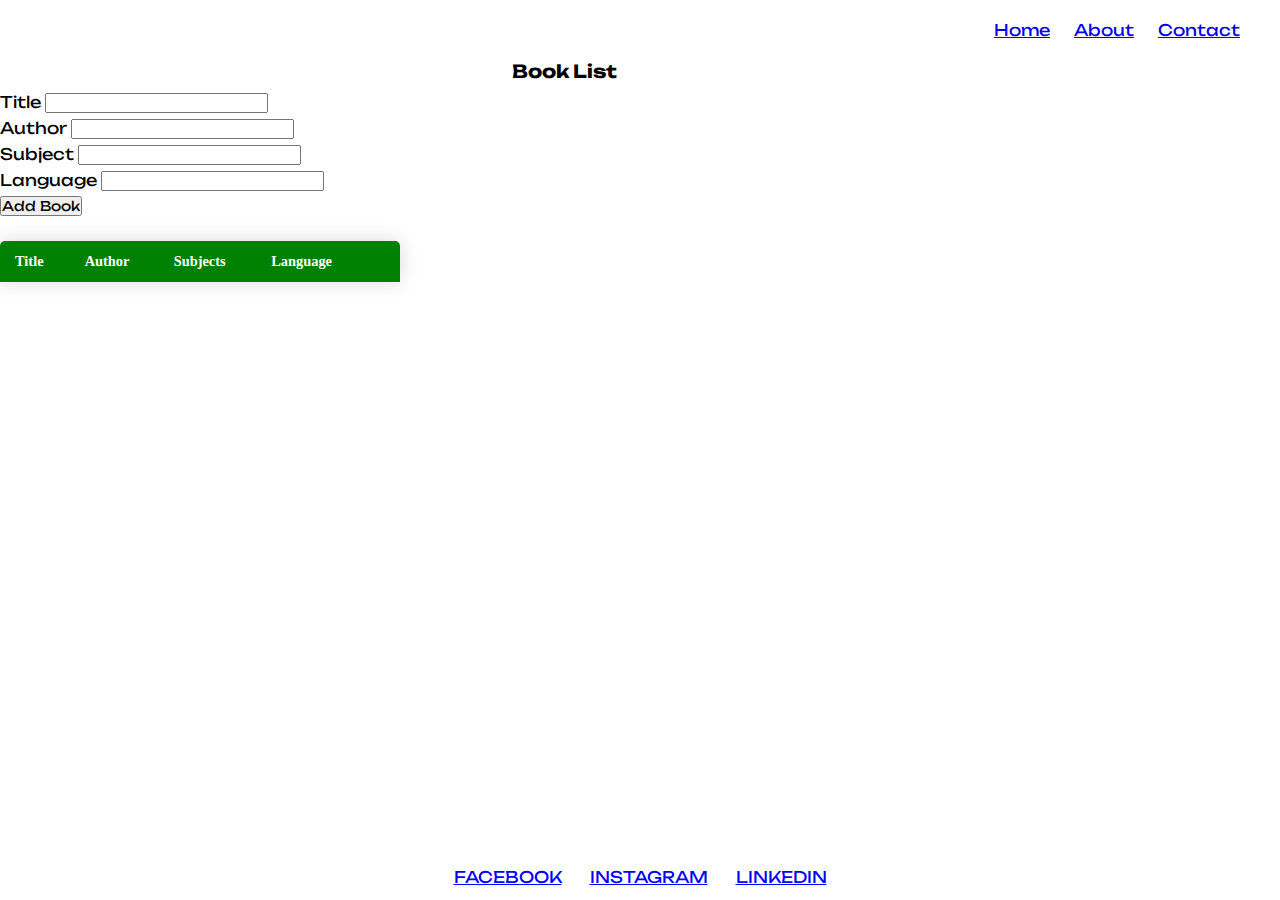
<file: index.html>
<html>
    <head>
        <title>Library</title>
        <link rel="stylesheet" href="main.css">
        <link rel="preconnect" href="https://fonts.googleapis.com">
        <link rel="preconnect" href="https://fonts.gstatic.com" crossorigin>
        <link href="https://fonts.googleapis.com/css2?family=Unbounded:wght@900&display=swap" rel="stylesheet">
    </head>
    <body>
        <div class="header">
                <div class="navbar">
                    <div class="logo">
                        <!-- Logo -->
                        <!-- <img src="" alt=""> -->
                    </div>
                    <nav class="top-navbar">
                        <ul>
                            <li><a href="index.html">Home</a></li>
                            <li><a href="about.html">About</a></li>
                            <li><a href="contact.html">Contact</a></li>

                        </ul>
                    </nav>
                </div>
        <div class="container">
            <h1> Book List </h1>
            <form id="book-form">
                <div class="form-group" id="form-group">
                    <label for="title">Title</label>
                    <input type="text" id="title" class="form-control">
                </div>
                <div class="form-group" id="form-group">
                    <label for="author">Author</label>
                    <input type="text" id="author" class="form-control">
                </div>
                <div class="form-group" id="form-group">
                    <label for="author">Subject</label>
                    <input type="text" id="subject" class="form-control">
                </div>
                <div class="form-group" id="form-group">
                    <label for="author">Language</label>
                    <input type="text" id="language" class="form-control">
                </div>
                <input id="myInput" type="submit" value="Add Book" class="btn">
            </form>
            <table class="table" id="table">
                <thead>
                    <tr id="myTr">
                        <th>Title</th>
                        <th>Author</th>
                        <th>Subjects</th>
                        <th>Language</th>
                        <th></th>
                    </tr>
                </thead>
                <tbody id="book-list"></tbody>
            </table>
        </div>
        <section class="bottom-header">
            <div class="bottom-nav-links">
                <ul>
                    <li><a href="https://www.facebook.com/">FACEBOOK</a></li>
                    <li><a href="https://www.instagram.com/accounts/login/">INSTAGRAM</a></li>
                    <li><a href="https://www.linkedin.com/">LINKEDIN</a></li>

                </ul>
            </div>
    </section>
        <script type= "module" src="./js/main.js"></script>
    </body>
</html>
</file>
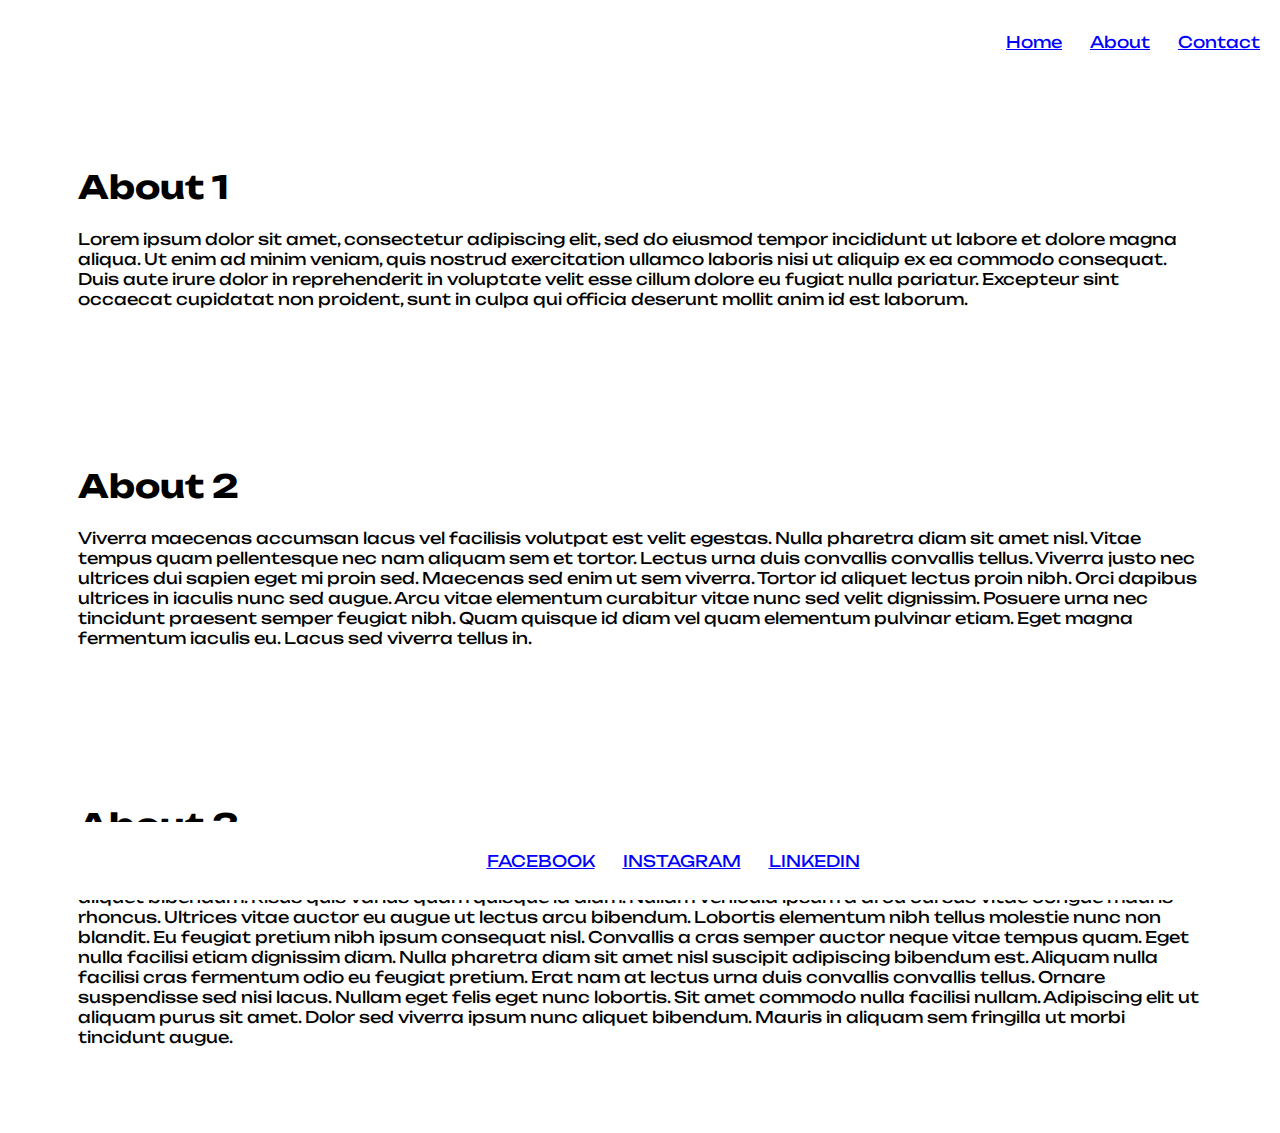
<file: about.html>
<html>
        <title>About</title>
        <link rel="stylesheet" href="style.css">
        <link rel="preconnect" href="https://fonts.googleapis.com">
        <link rel="preconnect" href="https://fonts.gstatic.com" crossorigin>
        <link href="https://fonts.googleapis.com/css2?family=Unbounded:wght@900&display=swap" rel="stylesheet">
    </head>
    <body>
        <section class="header">
            <nav>
                <div class="nav-links">
                <ul>
                    <li><a href="index.html">Home</a></li>
                    <li><a href="about.html">About</a></li>
                    <li><a href="contact.html">Contact</a></li>

                </ul>
                 </div>
            </nav>


        <section class="about-1">
            <h1>About 1</h1>
            <p class="para-1">Lorem ipsum dolor sit amet, consectetur adipiscing elit, sed do eiusmod tempor incididunt ut labore et dolore magna aliqua. Ut enim ad minim veniam, quis nostrud exercitation ullamco laboris nisi ut aliquip ex ea commodo consequat. Duis aute irure dolor in reprehenderit in voluptate velit esse cillum dolore eu fugiat nulla pariatur. Excepteur sint occaecat cupidatat non proident, sunt in culpa qui officia deserunt mollit anim id est laborum.</p>
        </section>
    
    
        <section class="about-2">
            <h1>About 2</h1>
            <p class="para-2">Viverra maecenas accumsan lacus vel facilisis volutpat est velit egestas. Nulla pharetra diam sit amet nisl. Vitae tempus quam pellentesque nec nam aliquam sem et tortor. Lectus urna duis convallis convallis tellus. Viverra justo nec ultrices dui sapien eget mi proin sed. Maecenas sed enim ut sem viverra. Tortor id aliquet lectus proin nibh. Orci dapibus ultrices in iaculis nunc sed augue. Arcu vitae elementum curabitur vitae nunc sed velit dignissim. Posuere urna nec tincidunt praesent semper feugiat nibh. Quam quisque id diam vel quam elementum pulvinar etiam. Eget magna fermentum iaculis eu. Lacus sed viverra tellus in.
            </p>
        </section>
    
        <section class="about-3">
            <h1>About 3</h1>
            <p class="para-3">Amet facilisis magna etiam tempor orci eu lobortis elementum nibh. Vel pretium lectus quam id leo. Viverra ipsum nunc aliquet bibendum. Risus quis varius quam quisque id diam. Nullam vehicula ipsum a arcu cursus vitae congue mauris rhoncus. Ultrices vitae auctor eu augue ut lectus arcu bibendum. Lobortis elementum nibh tellus molestie nunc non blandit. Eu feugiat pretium nibh ipsum consequat nisl. Convallis a cras semper auctor neque vitae tempus quam. Eget nulla facilisi etiam dignissim diam. Nulla pharetra diam sit amet nisl suscipit adipiscing bibendum est. Aliquam nulla facilisi cras fermentum odio eu feugiat pretium. Erat nam at lectus urna duis convallis convallis tellus. Ornare suspendisse sed nisi lacus. Nullam eget felis eget nunc lobortis. Sit amet commodo nulla facilisi nullam. Adipiscing elit ut aliquam purus sit amet. Dolor sed viverra ipsum nunc aliquet bibendum. Mauris in aliquam sem fringilla ut morbi tincidunt augue.
            </p>
        </section>



        <section class="bottom-header">
            <div class="bottom-nav-links">
                <ul>
                    <li><a href="https://www.facebook.com/">FACEBOOK</a></li>
                    <li><a href="https://www.instagram.com/accounts/login/">INSTAGRAM</a></li>
                    <li><a href="https://www.linkedin.com/">LINKEDIN</a></li>

                </ul>
            </div>
    </section>

    
        <script type= "module" src="./js/main.js"></script>
    </body>
</html>
</file>
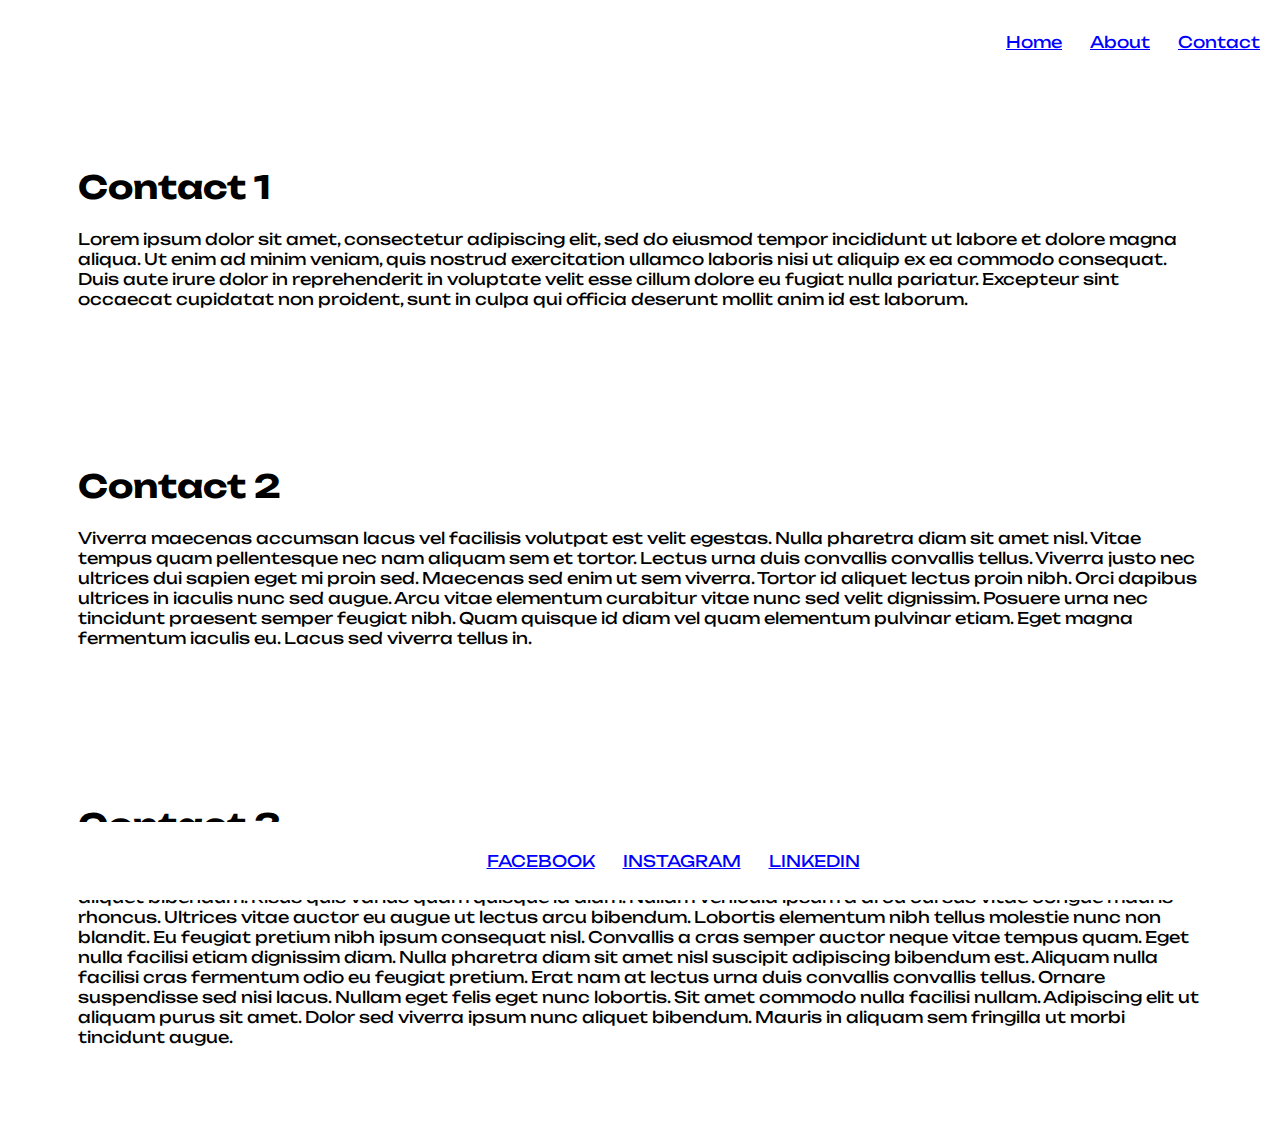
<file: contact.html>
<html>
        <title>Contact</title>
        <link rel="stylesheet" href="style.css">
        <link rel="preconnect" href="https://fonts.googleapis.com">
        <link rel="preconnect" href="https://fonts.gstatic.com" crossorigin>
        <link href="https://fonts.googleapis.com/css2?family=Unbounded:wght@900&display=swap" rel="stylesheet">
    </head>
    <body>
        <section class="header">
            <nav>
                <div class="nav-links">
                <ul>
                    <li><a href="index.html">Home</a></li>
                    <li><a href="about.html">About</a></li>
                    <li><a href="contact.html">Contact</a></li>

                </ul>
                 </div>
            </nav>


            <section class="about-1">
                <h1>Contact 1</h1>
                <p class="para-1">Lorem ipsum dolor sit amet, consectetur adipiscing elit, sed do eiusmod tempor incididunt ut labore et dolore magna aliqua. Ut enim ad minim veniam, quis nostrud exercitation ullamco laboris nisi ut aliquip ex ea commodo consequat. Duis aute irure dolor in reprehenderit in voluptate velit esse cillum dolore eu fugiat nulla pariatur. Excepteur sint occaecat cupidatat non proident, sunt in culpa qui officia deserunt mollit anim id est laborum.</p>
            </section>
        
        
            <section class="about-2">
                <h1>Contact 2</h1>
                <p class="para-2">Viverra maecenas accumsan lacus vel facilisis volutpat est velit egestas. Nulla pharetra diam sit amet nisl. Vitae tempus quam pellentesque nec nam aliquam sem et tortor. Lectus urna duis convallis convallis tellus. Viverra justo nec ultrices dui sapien eget mi proin sed. Maecenas sed enim ut sem viverra. Tortor id aliquet lectus proin nibh. Orci dapibus ultrices in iaculis nunc sed augue. Arcu vitae elementum curabitur vitae nunc sed velit dignissim. Posuere urna nec tincidunt praesent semper feugiat nibh. Quam quisque id diam vel quam elementum pulvinar etiam. Eget magna fermentum iaculis eu. Lacus sed viverra tellus in.
                </p>
            </section>
        
            <section class="about-3">
                <h1>Contact 3</h1>
                <p class="para-3">Amet facilisis magna etiam tempor orci eu lobortis elementum nibh. Vel pretium lectus quam id leo. Viverra ipsum nunc aliquet bibendum. Risus quis varius quam quisque id diam. Nullam vehicula ipsum a arcu cursus vitae congue mauris rhoncus. Ultrices vitae auctor eu augue ut lectus arcu bibendum. Lobortis elementum nibh tellus molestie nunc non blandit. Eu feugiat pretium nibh ipsum consequat nisl. Convallis a cras semper auctor neque vitae tempus quam. Eget nulla facilisi etiam dignissim diam. Nulla pharetra diam sit amet nisl suscipit adipiscing bibendum est. Aliquam nulla facilisi cras fermentum odio eu feugiat pretium. Erat nam at lectus urna duis convallis convallis tellus. Ornare suspendisse sed nisi lacus. Nullam eget felis eget nunc lobortis. Sit amet commodo nulla facilisi nullam. Adipiscing elit ut aliquam purus sit amet. Dolor sed viverra ipsum nunc aliquet bibendum. Mauris in aliquam sem fringilla ut morbi tincidunt augue.
                </p>
            </section>



        <section class="bottom-header">
            <div class="bottom-nav-links">
                <ul>
                    <li><a href="https://www.facebook.com/">FACEBOOK</a></li>
                    <li><a href="https://www.instagram.com/accounts/login/">INSTAGRAM</a></li>
                    <li><a href="https://www.linkedin.com/">LINKEDIN</a></li>

                </ul>
            </div>
    </section>

    
        <script type= "module" src="./js/main.js"></script>
    </body>
</html>
</file>
<file: main.css>
*{
    margin: 0;
    padding: 0;
    box-sizing: border-box;
    /* color: blue; */
}
.navbar{
    display: flex;
    align-items: center;
    padding: 20px;

}
nav{
    flex: 1;
    text-align: right;
}
nav ul{
    display: inline-block;
    list-style-type: none;
}
nav ul li{
    display: inline-block;
    margin-right: 20px;
    font-family: 'Unbounded';
    color: blue;
}
.nav-links ul li a{
    color: blue;
}
h1{
    position: relative;
    left: 40%;
    font-family: 'Unbounded', cursive;
    font-size: large;
    flex-basis: 50%;
    min-width: 300px;
    margin-bottom: 10px;
}
.form-group{
    margin-bottom: 5px;
    /* left: 40%;
    position: relative; */
    font-family: 'Unbounded', cursive;
}
input{
    font-family: 'Unbounded', cursive;
    /* font-size: large; */
}
.table{
    border-collapse: collapse;
    margin: 25px 0;
    min-width: 400px;
    font-size: .9em;
    border-radius: 5px 5px 0 0;
    overflow: hidden;
    box-shadow: 0 0 20px rgba(0, 0, 0, 0.15);
}
.table thead{
    background-color: green;
    color: white;
    text-align: left;
}
.table th,
.table td{
    padding: 12px 15px;
}
.table tbody tr{
    border-bottom: 1px solid grey;
}
.table tbody tr:nth-last-of-type(even){
    background-color: #f3f3f3;
}
.table tbody tr:last-of-type{
    border-bottom: 5px solid green;
}
.table tbody tr:nth-child(even):hover{
    background-color: rgb(139, 210, 149);
    color: black;
}
.table tbody tr:nth-child(odd):hover{
    background-color: rgb(139, 210, 149);
    color: black;
}
.bottom-nav-links{
    margin: auto;
    background-color: white;
    overflow: hidden;
    position: fixed;
    bottom: 0;
    width: 100%;
    padding: 5px;
    text-align: center;
    font-family: 'Unbounded', cursive;
}

.bottom-nav-links ul li{
    list-style: none;
    display: inline-block;
    padding: 8px 12px;
    position: relative;
}

.bottom-nav-links a{
    color: blue;
}
</file>
<file: style.css>
/* *{
    margin: 0;
    padding: 0;
} */
body{
    background-color: white;
}

.header{
    min-height: 0px;
    width: 100%;
    background-color: white;
}

nav{
    display: flex;
    justify-content: space-between;
    align-items: center;
}
.nav-links{
    flex: 1;
    text-align: right;
}

.nav-links ul li{
    list-style: none;
    display: inline-block;
    padding: 8px 12px;
    position: relative;
}

.nav-links ul li a{
    color: blue;
    font-family: 'Unbounded', cursive;
}

.textbox{
    color: white;
    width: 100%;
    position: absolute;
    top: 50%;
    left: 50%;
    transform: translate(-50%, -50%);
    text-align: center;
    background-color: gray;
    border: 20px white;
    padding: 10px;
    margin: 15px;
}

.textbox h1{
    font-size: 70px;
}

.bottom-nav-links{
    margin: auto;
    background-color: white;
    overflow: hidden;
    position: fixed;
    bottom: 0;
    width: 100%;
    padding: 5px;
    text-align: center;
}

.bottom-nav-links ul li{
    list-style: none;
    display: inline-block;
    padding: 8px 12px;
    position: relative;
    
}

.bottom-nav-links a{
    color: blue;;
    font-family: 'Unbounded', cursive;
}

.about-1{
    color: black;
    width: auto;
    margin: 20px;
    padding: 50px;
    background-color: white;
    font-family: 'Unbounded', cursive;
}

.about-2{
    color: black;
    width: auto;
    margin: 20px;
    padding: 50px;
    background-color: white;
    font-family: 'Unbounded', cursive;
}

.about-3{
    color: black;   
    width: auto;
    margin: 20px;
    padding: 50px;
    background-color: white; 
    font-family: 'Unbounded', cursive;
}

.about-4{
    color: white;
    width: auto;
    margin: 20px;
    padding: 50px;
    background-color: black;
    font-family: 'Unbounded', cursive;
}

.about-5{
    color: white;   
    width: auto;
    margin: 20px;
    padding: 50px;
    background-color: black;
    font-family: 'Unbounded', cursive;  
}

.about-6{
    color: white;
    width: auto;
    margin: 20px;
    padding: 50px;
    background-color: black; 
    font-family: 'Unbounded', cursive;
}
</file>
